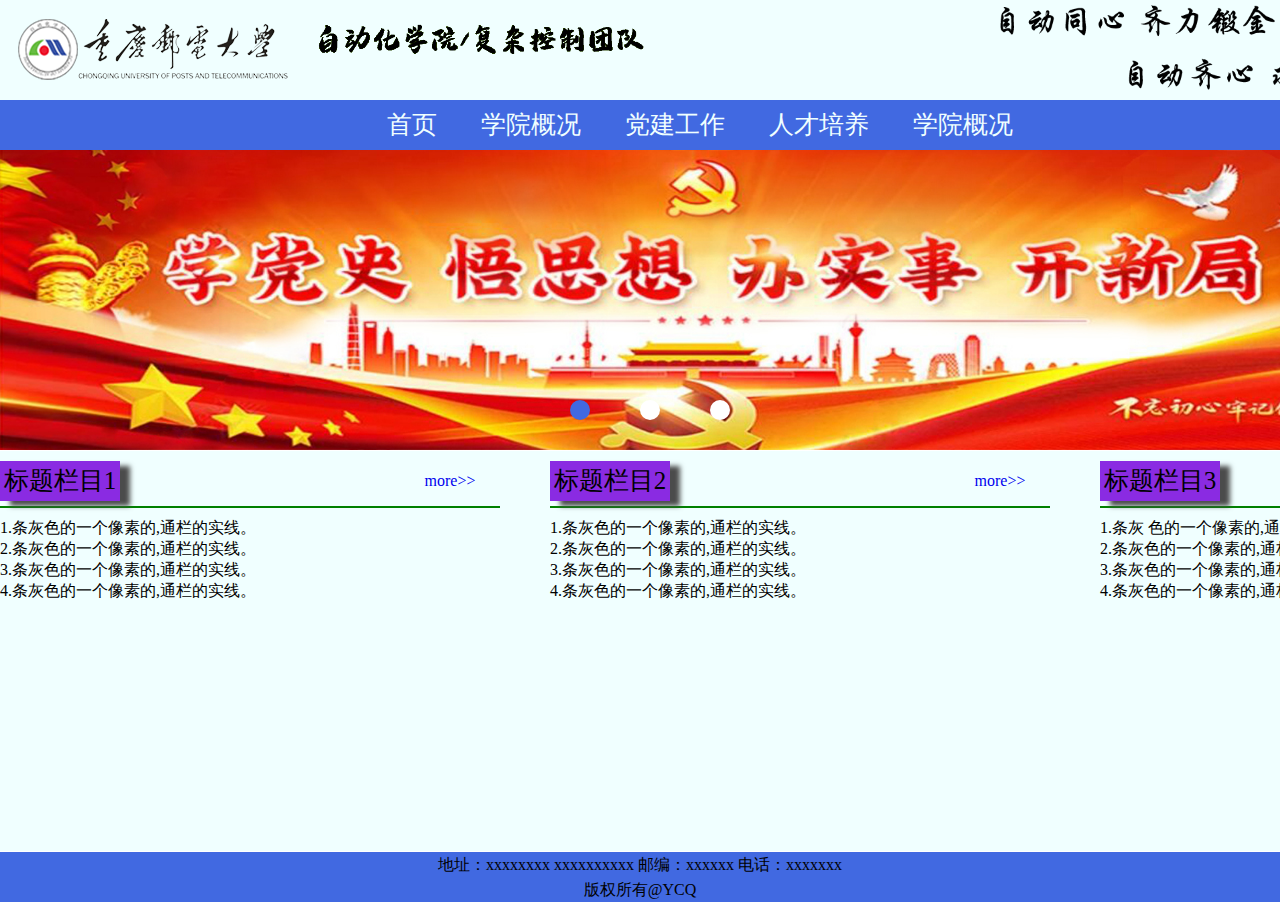
<file: index.html>
<!--参考： http://ac.cqupt.edu.cn/-->
<!DOCTYPE html>
<html lang="en">
<head>
    <meta charset="UTF-8">
    <title>复杂团队</title>
    <link rel="shortcut icon" href="img/favicon_128x128.ico" type="image/x-icon">
    <link rel="stylesheet" type="text/css" href="css/index.css">
    <link rel="stylesheet" type="text/css" href="css/head.css">
    <link rel="stylesheet" type="text/css" href="css/nav.css">
    <link rel="stylesheet" type="text/css" href="css/fig.css">
    <link rel="stylesheet" type="text/css" href="css/tail.css">
    <link rel="stylesheet" type="text/css" href="css/content.css">

</head>
<body>
    <div class="box">
<!--        头部-->
        <div class="head">
            <div class="head1">
                <a href="index.html"><img src="img/logo.png" class="img1"> </a>
            </div>
            <div class="head2"><img src="img/academy.png" class="img2"></div>
            <div class="head3"><img src="img/slogan.png" class="img3"></div>
        </div>
<!--        导航-->
        <div class="out-nav">
            <div class="nav">
                <nav>
                    <ul>
                        <li><a href="index.html">首页</a></li>
                        <li><a href="index.html">学院概况</a></li>
                        <li><a href="index.html">党建工作</a></li>
                        <li><a href="index.html">人才培养</a></li>
                        <li><a href="index.html">学院概况</a></li>
                    </ul>
                </nav>
            </div>
        </div>
<!--        图片-->
        <div class="fig">
            <input type="radio" name="button" value="0" id="button1" checked hidden>
             <label for="button1"></label>
             <input type="radio" name="button" value="0" id="button2" hidden>
             <label for="button2"></label>
             <input type="radio" name="button" value="0" id="button3" hidden>
             <label for="button3"></label>

             <ul>
                 <li><img src="img/0.jpg"></li>
                 <li><img src="img/1.jpg"></li>
                 <li><img src="img/2.jpg"></li>
             </ul>
        </div>
<!--        内容-->
        <div class="content">
<!--            分为三个部分，左中右-->
            <div class="left">
                <div class="top">
                    <div class="m-title">
                        <h>标题栏目1</h>
                    </div>
                    <div class="more">
                        <a href="#"> more>> </a>
                    </div>
                </div>
                <div>
                    <p>1.条灰色的一个像素的,通栏的实线。</p>
                    <p>2.条灰色的一个像素的,通栏的实线。</p>
                    <p>3.条灰色的一个像素的,通栏的实线。</p>
                    <p>4.条灰色的一个像素的,通栏的实线。</p>
                </div>
            </div>

            <div class="mid">
                <div class="top">
                    <div class="m-title">
                        <h>标题栏目2</h>
                    </div>
                    <div class="more">
                        <a href="#"> more>> </a>
                    </div>
                </div>
                <div>
                    <p>1.条灰色的一个像素的,通栏的实线。</p>
                    <p>2.条灰色的一个像素的,通栏的实线。</p>
                    <p>3.条灰色的一个像素的,通栏的实线。</p>
                    <p>4.条灰色的一个像素的,通栏的实线。</p>
                </div>
            </div>

            <div class="right">
                <div class="top">
                    <div class="m-title">
                        <h>标题栏目3</h>
                    </div>
                    <div class="more">
                        <a href="#"> more>> </a>
                    </div>
                </div>
                <div>
                    <p>1.条灰 色的一个像素的,通栏的实线。</p>
                    <p>2.条灰色的一个像素的,通栏的实线。</p>
                    <p>3.条灰色的一个像素的,通栏的实线。</p>
                    <p>4.条灰色的一个像素的,通栏的实线。</p>
                </div>
            </div>

        </div>
<!--        尾部-->
        <div class="tail">
            <p>地址：xxxxxxxx xxxxxxxxxx 邮编：xxxxxx 电话：xxxxxxx</p>
            <p>版权所有@YCQ</p>
        </div>
    </div>
</body>
<script type="text/javascript" src="js/radio-chioce.js"></script>
</html>
</file>
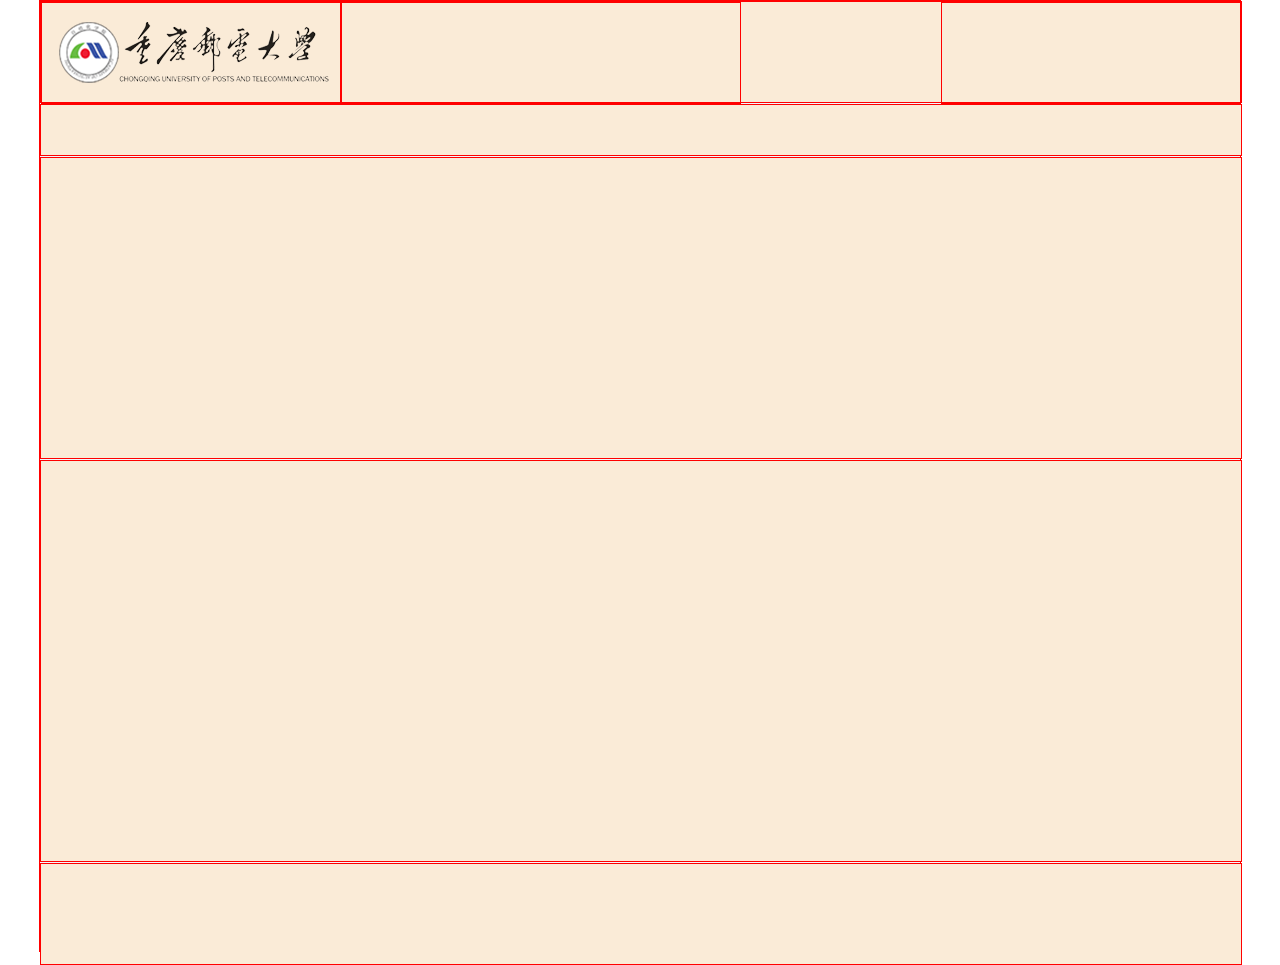
<file: study/布局.html>
<!DOCTYPE html>
<html lang="en">
<head>
    <meta charset="UTF-8">
    <title>布局</title>

    <style>
        *{
            margin: 0;
            padding: 0;
        }
        div{
            border: red solid 1px;
            width: 1200px;
        }
        .box{
            background-color: aliceblue;
            height: 950px;
            margin: auto;
        }
        .head{
            display: flex;
            background-color: antiquewhite;
            margin-bottom:1px;
            height: 100px;
        }
        .nav{
            background-color: antiquewhite;
            margin:1px auto;
            height: 50px;
        }
        .fig{
            background-color: antiquewhite;
            margin:1px auto;
            height: 300px;
        }
        .content{
            background-color: antiquewhite;
            margin:1px auto;
            height: 400px;
        }
        .tail{
            background-color: antiquewhite;
            margin:1px auto;
            height: 100px;
        }
        .head1, .head2, .head3{
            height: 100px;
        }
        .head1{
            width: 300px;
            /*垂直和水平居中*/
            display: flex;  align-items: center; justify-content: center;
        }
        .head2{
            width: 400px;
        }
        .head3{
            margin-left: 200px;
            width: 300px;
        }
    </style>
</head>
<body>
    <div class="box">
<!--        头部-->
        <div class="head">
            <div class="head1">
                <a href="index.html"><img src="../img/logo.png" class="img1"> </a>
            </div>
            <div class="head2"></div>
            <div class="head3"></div>
        </div>
<!--        导航-->
        <div class="nav">

        </div>
<!--        图片-->
        <div class="fig">

        </div>
<!--        内容-->
        <div class="content">

        </div>
<!--        尾部-->
        <div class="tail">

        </div>
    </div>
</body>
</html>
</file>
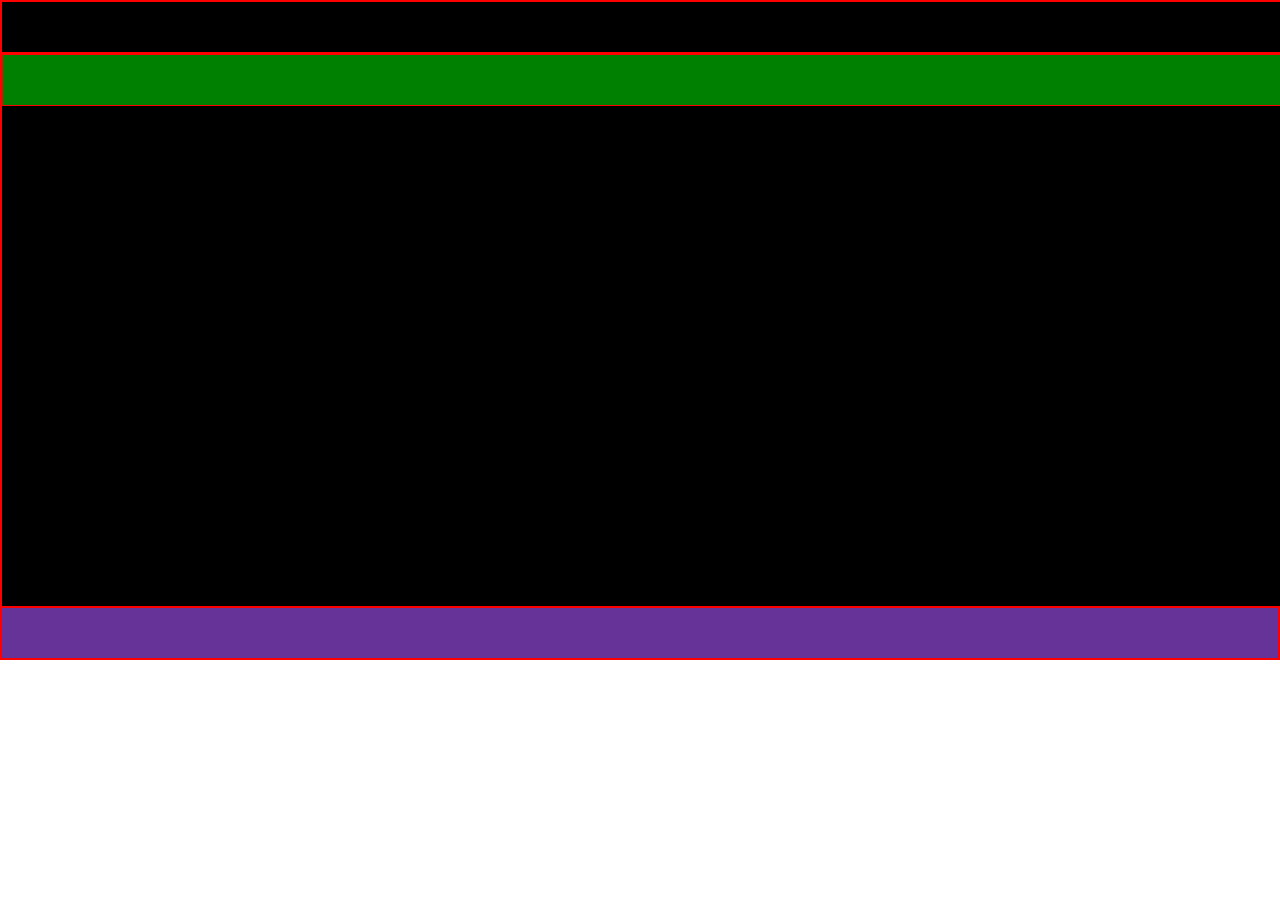
<file: study/布局1.html>
<!DOCTYPE html>
<html lang="en">
<head>
    <meta charset="UTF-8">
    <title>布局</title>

    <style>
        *{
            margin: 0;
            padding: 0;
        }
        div{
            border: red solid 1px;
        }
        .box{
            background-color: aliceblue;
            /*height: 950px;*/
            margin: auto;
        }
        .head{
            background-color: black;
            height: 50px;
            width: 1400px;
            margin: 0 auto;
        }
        .nav{
            background-color: royalblue;
            height: 50px;
        }
        .nav1{
            background-color: green;
            height: 50px;
            width: 1400px;
            margin: 0 auto;
        }
        .content{
            background-color: black;
            height: 500px;
            width: 1400px;
            margin: 0 auto;
        }
        .tail{
            background-color: rebeccapurple;
            height: 50px;
        }
    </style>
</head>
<body>
    <div class="box">
        <div class="head">

        </div>
        <div class="nav">
            <div class="nav1">

            </div>
        </div>
        <div class="content">

        </div>
        <div class="tail">

        </div>

    </div>
</body>
</html>
</file>
<file: css/index.css>
*{
    margin: 0;
    padding: 0;
}
div{
    /*border: red solid 1px;*/
}
.box{
    /*居中*/
    margin: auto;
}
.head{
    display: flex;
    background-color: azure;
    height: 100px;
    width: 1400px;
    margin: auto;
}
.out-nav{
    background-color: royalblue;
    margin: auto;
    height: 50px;
}
.nav{
    background-color: royalblue;
    margin: auto;
    height: 50px;
    width: 1400px;
}
.fig{
    /*background-color: antiquewhite;*/
    margin: 1px auto;
    height: 300px;
    width: 1400px;
}
.content{
    background-color: azure;
    margin: 1px auto;
    height: 400px;
    width: 1400px;
}
.tail{
    background-color: royalblue;
    margin: auto;
    height: 50px;
}
</file>
<file: css/head.css>
.head .head1, .head .head2, .head .head3{
    height: 100px;
}
.head .head1{
    width: 300px;
    /*垂直和水平居中*/
    display: flex;  align-items: center; justify-content: center;
}
.head .head2{
    width: 400px;
}
.head .head3{
    margin-left: 300px;
    width: 400px;
}
.head .img2{
    /*等比缩放*/
    width: auto; height: auto; max-width: 100%; max-height: 100%;
    margin-top: 6px;
}
.head .img3{
    /*等比缩放*/
    width: auto; height: auto; max-width: 100%; max-height: 100%;
    margin-top: 5px;
}
</file>
<file: css/nav.css>
.nav a{
    /*去链接下划线*/
    text-decoration: none;
    color: azure;
    font-size: 25px;
    padding: 10px 20px;
}
.nav li{
    /*去连接前面的点*/
    list-style-type: none;
    /*显示在一行*/
    display: inline;
}
.nav nav{
    /*文字水平居中(center), 左(left)*/
   text-align: center;
    /*文字垂直居中, 设置行高与外面盒子相等*/
    line-height: 50px;
    /*添加阴影*/
    /*box-shadow: 10px 5px 5px rgb(75, 75, 75);*/
}
.nav a:hover {
    background: dodgerblue;
}
</file>
<file: css/fig.css>
/*轮番图*/
    .fig img{
        width: 1400px;
        height: 300px;
    }
    .fig{
        position: relative;
        margin: 0px auto;
        width: 1400px;
        height: 300px;
        text-align: center;
        /*隐藏列表前面的点*/
        color: #ffffff;
        overflow: hidden;
    }
    .fig ul{
        /*border: black solid 1px;*/
        margin: 0px 0px;
        padding: 0;
        width: calc(1400px * 3);
        transition: all .5s;
    }
    .fig li{
        float: left;
        width: 1400px;
        height: 300px;
        list-style: none;
        line-height: 300px;
        font-size: 50px;
    }
    .fig li:nth-child(1)
    {
        background-color: red;
    }
    .fig li:nth-child(2)
    {
        background-color: blue;
    }
    .fig li:nth-child(3)
    {
        background-color: green;
    }
    .fig input[name="button"]
    {
        display: none;
    }
    .fig label[for^="button"]
    {
        position: absolute;
        top: 250px;
        width: 20px;
        height: 20px;
        margin: 0px 10px;
        line-height: 20px;
        color: #ffffff;
        background-color: #ffffff;
        cursor: pointer;
        border-radius: 50%;
        transition: .3s;
    }
    .fig label[for="button1"]{
        left: 40%;
    }
    .fig label[for="button2"]{
        left: 45%;
    }
    .fig label[for="button3"]{
        left: 50%;
    }
    .fig #button1:checked ~ul{
        margin-left: 0;
    }
    .fig #button2:checked ~ul{
        margin-left: -1400px;
    }
    .fig #button3:checked ~ul{
        margin-left: -2800px;
    }
    .fig #button1:checked ~ label[for="button1"]{
        background: royalblue;
    }
    .fig #button2:checked ~ label[for="button2"]{
        background: royalblue;
    }
    .fig #button3:checked ~ label[for="button3"]{
        background: royalblue;
    }
</file>
<file: css/tail.css>
.tail p{
    /*水平居*/
    text-align: center;
    /*垂直居中*/
    line-height: 25px;
}
</file>
<file: css/content.css>
/*整个内容盒子的样式*/
.content{
    display: flex;
    /*盒子等间隔排列*/
    justify-content: space-between;
}
.content .left, .content .mid, .content .right{
    height: 400px;
}
.content .left{
    width: 500px;
}
.content .mid{
    width: 500px;
}
.content .right{
    width: 300px;
}

/*三个盒子的小标题样式*/
.content h{
    font-size: 25px;
}
.top{
    height: 45px;
    border-bottom: green solid 2px;
    margin: 10px 0;
}
.top .m-title{
    background-color: blueviolet;
    height: 40px;
    width: 120px;
    line-height: 40px;
    text-align: center;
    /*添加阴影*/
    box-shadow: 10px 5px 5px rgb(75, 75, 75);
    float: left;
}
.top .more{
    height: 40px;
    width: 100px;
    line-height: 40px;
    text-align: center;
    float: right;
}
.top a {
    /*去链接下划线*/
    text-decoration: none;
}

/*左边盒子的样式*/




/*中间盒子的样式*/





/*右边盒子的样式*/
</file>
